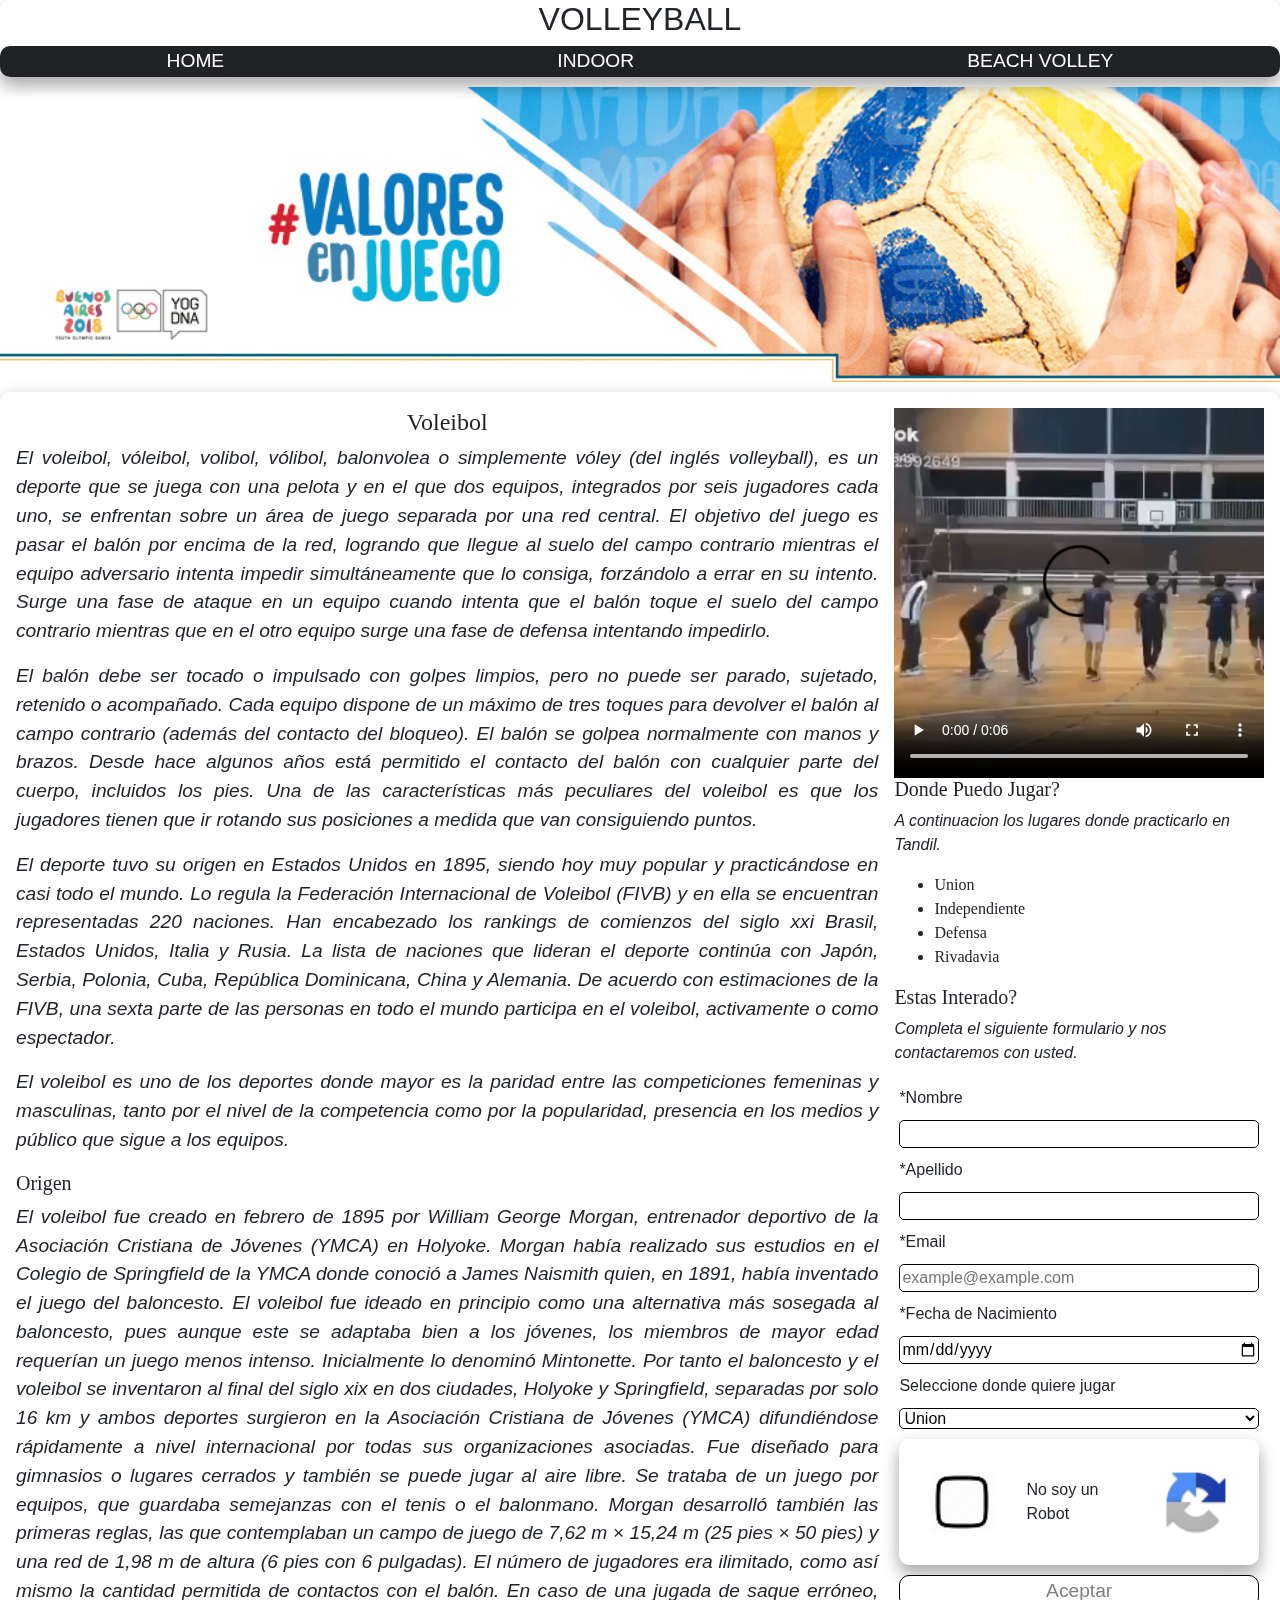
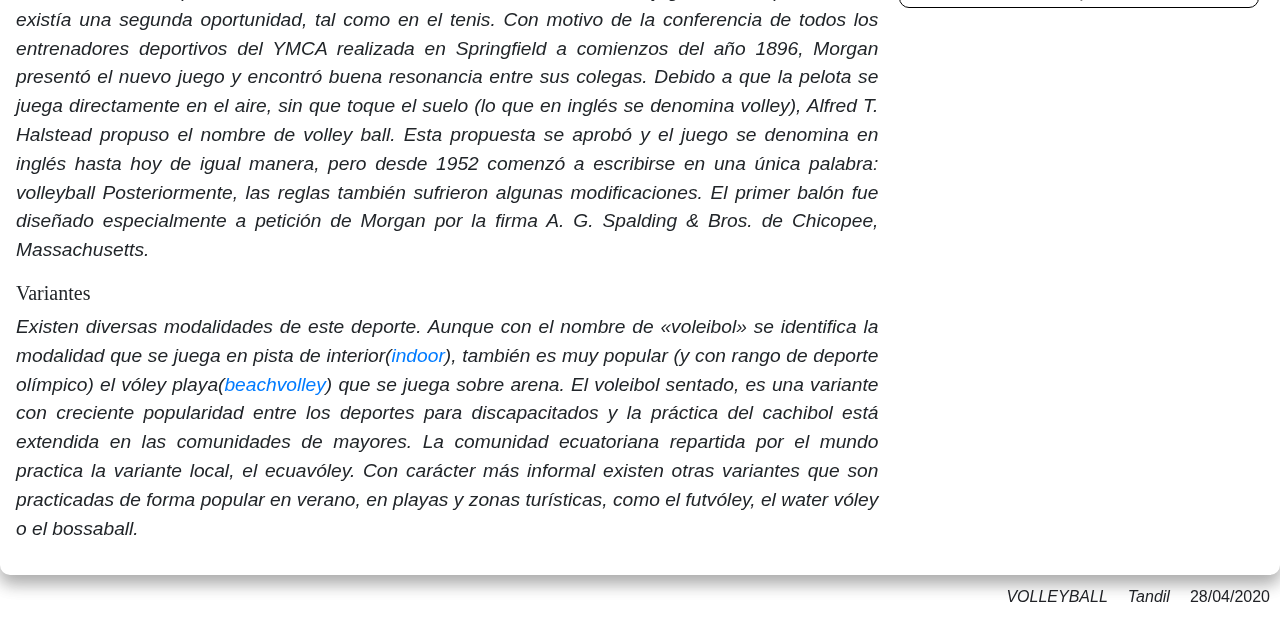
<file: index.html>
<!DOCTYPE html>
<html lang="es">

<head>
    <meta charset="UTF-8">
    <meta name="viewport" content="width=device-width, initial-scale=1.0">
    <meta name=description content="Pagina realizada para el curso de WEB1 de TUDAI">
    <link rel="stylesheet" href="fonts/bootstrap/bootstrap.min.css">
    <link rel="stylesheet" href="fonts/font-awesome-4.7.0/css/font-awesome.min.css">
    <link rel="stylesheet" href="css/style.css">
    <link rel="icon" type="image/svg" href="image/icon/favicon.svg" />
    <script type="module" src="js/app.js"></script>
    <title>VOLLEYBALL</title>
</head>

<body>

    <div class="box header">
        <header>
            <button class="icon-menu" id="iconMenu">
                &#9776;
            </button>
            <h1>VOLLEYBALL</h1>
        </header>
        <nav class="menu" id="menu">
            <button id="btn-home">HOME</button>
            <button id="btn-indoor">INDOOR</button>
            <button id="btn-beach">BEACH VOLLEY</button>
        </nav>

    </div>


    <div class="body">

       
    </div>

    <footer>
        <p>VOLLEYBALL</p>
        <p>Tandil</p>
        <time>28/04/2020</time>
    </footer>

</body>

</html>
</file>
<file: css/style.css>
html {
    font-family: 'Times New Roman', Times, serif;
}

input:focus {
    outline: none;
}

select:focus {
    outline: none;
}

.resaltado {
    background: yellowgreen;
}

.header {
    display: flex;
    flex-direction: column;
    position: sticky;
    /* Siempre en pantalla   */
    top: 0px;
    background-color: white;
    border-radius: 10px;
}

header {
    display: flex;
    text-align: center;
    flex-direction: row;
}

.icon-bar {
    background-color: white;
}

.box {
    box-shadow: 0 10px 15px 0 rgba(0, 0, 0, 0.2), 0 6px 20px 0 rgba(0, 0, 0, 0.19);
    border-radius: 10px;
}

p {
    font-style: italic;
}

h1 {
    font-size: 2rem;
    justify-content: center;
    width: 100%;
}

h2,
h3,
li {
    font-family: cursive;
}

h2 {
    text-align: center;
    font-size: 1.5rem;
}

h3 {
    font-size: 1.25rem;
}

.menu {
    display: none;
    flex-direction: column;
    justify-content: space-around;
    background-color: #202226;
    border-radius: 10px;
}

.menu .actual {
    font-style: italic;
    color: red;
}

.menu button {

    border: none;
    background: inherit;
    color: white;

}

button {
    border-radius: 10px;
    border: 1px solid blue;
    font-size: 1.2rem;
    outline: none;
    background-color: white;
    color: black;
}

button:not(:disabled) {
    outline: none;
}

.delet {
    cursor: pointer;
    color: red;
}

.edit {
    cursor: pointer;
    color: green;
}


/*    
    por especeficidad gana .actual sobre a 
*/

.menu a {
    padding: 10px;
    font-size: 1rem;
    color: white;
    text-decoration: none;
}

.menu a:hover {
    color: blue;
}

.menu a:visited {
    color: blue;
}

.banner-image {
    display: block;
    margin: 10px 0px;
}

img {
    width: 100%;
    /* ancho del padre*/
}

video {
    width: 100%;
}

form {
    width: 100%;
    /* ancho del padre*/
    display: flex;
    flex-direction: column;
}

form * {
    margin: 5px;
}

.captcha {
    display: flex;
    justify-content: space-evenly;
    align-items: center;
}

.captcha * {
    margin: 1rem;
}

.conteiner {
    display: grid;
    grid-template-areas: 'conteiner-left' 'conteiner-right';
    padding: 1rem;
}

.conteiner-left {
    display: grid;
    grid-area: conteiner-left;
    text-align: justify;
    font-size: 1.2rem;
    /*se agrega para que grid no me ajuste el height*/
    grid-auto-rows: max-content;
}

.conteiner-right {
    display: grid;
    grid-area: conteiner-right;
    font-size: 1rem;
    grid-auto-rows: max-content;
}

footer {
    display: flex;
    justify-content: flex-end;
    color: #202226;
}

footer * {
    margin: 10px;
}

.box-captcha {
    display: block;
    align-items: center;
    padding: 10px;
}

.re-captcha {
    display: flex;
    flex-direction: column;
}

.oculto {
    display: none;
}

.captcha img {
    max-width: 64px;
}

form input,
form select {
    border: 1px solid black;
    border-radius: 5px;
    background: white;
    font-size: 1rem;
}

.buttonAceptar {
    border-radius: 10px;
    font-size: 1.2rem;
    background-color: green;
    color: white;
}

.buttonAceptar:disabled {
    background-color: white;
    color: gray;
}

.conteiner-flex {
    display: flex;
    flex-direction: column;
}

.menu-responsive {
    display: flex;
}

.icon-menu {
    background-color: white;
    color: black;
    font-size: 1.2rem;
    border: 0;
}

@media only screen and (min-width:600px) {
    .conteiner {
        grid-template-areas: 'conteiner-left conteiner-right';
        grid-template-columns: 7fr 3fr;
        /*grid-gap esta deprecado por eso usamos gap*/
        gap: 1rem;
    }
}

@media only screen and (min-width:800px) {
    .icon-menu {
        display: none;
    }
    .menu {
        display: flex;
        flex-direction: row;
    }
}

@media only screen and (min-width:1024px) {
    .conteiner-mid section {
        display: grid;
        grid-area: section;
    }
    .conteiner-mid aside {
        display: grid;
        grid-area: aside;
    }
    .conteiner-mid {
        display: grid;
        grid-template-areas: 'section aside';
        grid-template-columns: 2fr 1fr;
        gap: 1rem;
    }
}
</file>
